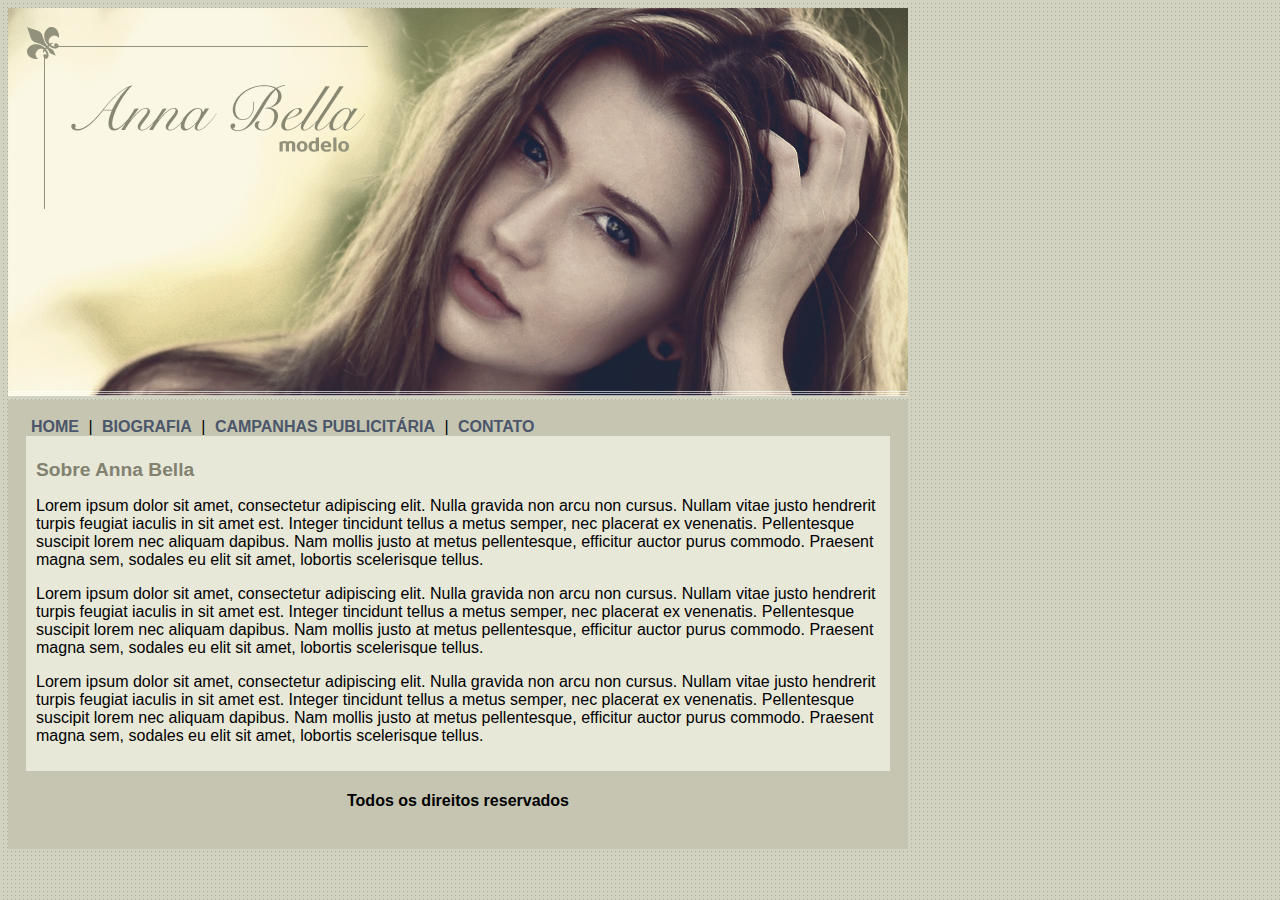
<file: index.html>
<!DOCTYPE html>
<html>
<head>
	<meta charset="utf-8">
	<meta name="viewport" content="width=device-width, initial-scale=1">
	<title>Anna Bella Oficial</title>

	<link rel="stylesheet" type="text/css" href="estilo.css">

</head>
<body>

	<div id="principal">
		
		<img src="imagens/capa.png">

		<div id="menu">
           <a href="index.html">HOME</a> |
           <a href="biografia.html">BIOGRAFIA</a> |
           <a href="campanhas-publicitarias.html">CAMPANHAS PUBLICITÁRIA</a> |
           <a href="contato.html">CONTATO</a> 

        
        <div id="conteudo"><!-- inicio do conteudo -->

        	<h1>Sobre Anna Bella</h1>
        	<p>Lorem ipsum dolor sit amet, consectetur adipiscing elit. Nulla gravida non arcu non cursus. Nullam vitae justo hendrerit turpis feugiat iaculis in sit amet est. Integer tincidunt tellus a metus semper, nec placerat ex venenatis. Pellentesque suscipit lorem nec aliquam dapibus. Nam mollis justo at metus pellentesque, efficitur auctor purus commodo. Praesent magna sem, sodales eu elit sit amet, lobortis scelerisque tellus.</p>

        	<p>Lorem ipsum dolor sit amet, consectetur adipiscing elit. Nulla gravida non arcu non cursus. Nullam vitae justo hendrerit turpis feugiat iaculis in sit amet est. Integer tincidunt tellus a metus semper, nec placerat ex venenatis. Pellentesque suscipit lorem nec aliquam dapibus. Nam mollis justo at metus pellentesque, efficitur auctor purus commodo. Praesent magna sem, sodales eu elit sit amet, lobortis scelerisque tellus.</p>

        	<p>Lorem ipsum dolor sit amet, consectetur adipiscing elit. Nulla gravida non arcu non cursus. Nullam vitae justo hendrerit turpis feugiat iaculis in sit amet est. Integer tincidunt tellus a metus semper, nec placerat ex venenatis. Pellentesque suscipit lorem nec aliquam dapibus. Nam mollis justo at metus pellentesque, efficitur auctor purus commodo. Praesent magna sem, sodales eu elit sit amet, lobortis scelerisque tellus.</p>


        </div><!-- fim do conteudo --> 

        <div id="rodape">
        	<h4>Todos os direitos reservados</h4>

        </div> 


		</div>

	</div>

</body>
</html>
</file>
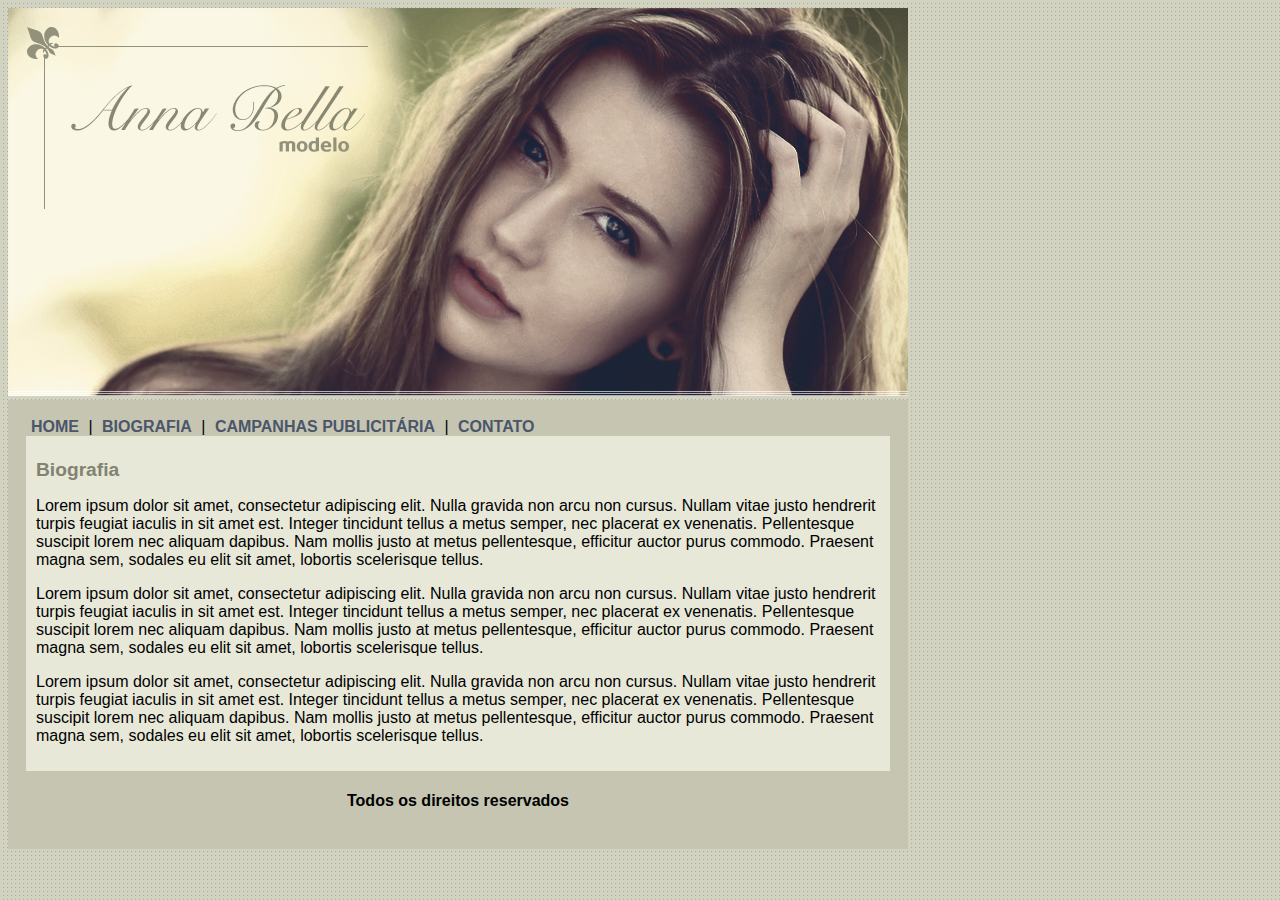
<file: biografia.html>
<!DOCTYPE html>
<html>
<head>
	<meta charset="utf-8">
	<meta name="viewport" content="width=device-width, initial-scale=1">
	<title>Anna Bella - Biografia</title>

	<link rel="stylesheet" type="text/css" href="estilo.css">

</head>
<body>

	<div id="principal">
		
		<img src="imagens/capa.png">

		<div id="menu">
           <a href="index.html">HOME</a> |
           <a href="biografia.html">BIOGRAFIA</a> |
           <a href="campanhas-publicitarias.html">CAMPANHAS PUBLICITÁRIA</a> |
           <a href="contato.html">CONTATO</a> 

        
        <div id="conteudo"><!-- inicio do conteudo -->

        	<h1>Biografia</h1>
        	<p>Lorem ipsum dolor sit amet, consectetur adipiscing elit. Nulla gravida non arcu non cursus. Nullam vitae justo hendrerit turpis feugiat iaculis in sit amet est. Integer tincidunt tellus a metus semper, nec placerat ex venenatis. Pellentesque suscipit lorem nec aliquam dapibus. Nam mollis justo at metus pellentesque, efficitur auctor purus commodo. Praesent magna sem, sodales eu elit sit amet, lobortis scelerisque tellus.</p>

        	<p>Lorem ipsum dolor sit amet, consectetur adipiscing elit. Nulla gravida non arcu non cursus. Nullam vitae justo hendrerit turpis feugiat iaculis in sit amet est. Integer tincidunt tellus a metus semper, nec placerat ex venenatis. Pellentesque suscipit lorem nec aliquam dapibus. Nam mollis justo at metus pellentesque, efficitur auctor purus commodo. Praesent magna sem, sodales eu elit sit amet, lobortis scelerisque tellus.</p>

        	<p>Lorem ipsum dolor sit amet, consectetur adipiscing elit. Nulla gravida non arcu non cursus. Nullam vitae justo hendrerit turpis feugiat iaculis in sit amet est. Integer tincidunt tellus a metus semper, nec placerat ex venenatis. Pellentesque suscipit lorem nec aliquam dapibus. Nam mollis justo at metus pellentesque, efficitur auctor purus commodo. Praesent magna sem, sodales eu elit sit amet, lobortis scelerisque tellus.</p>


        </div><!-- fim do conteudo --> 

        <div id="rodape">
        	<h4>Todos os direitos reservados</h4>

        </div> 


		</div>

	</div>

</body>
</html>
</file>
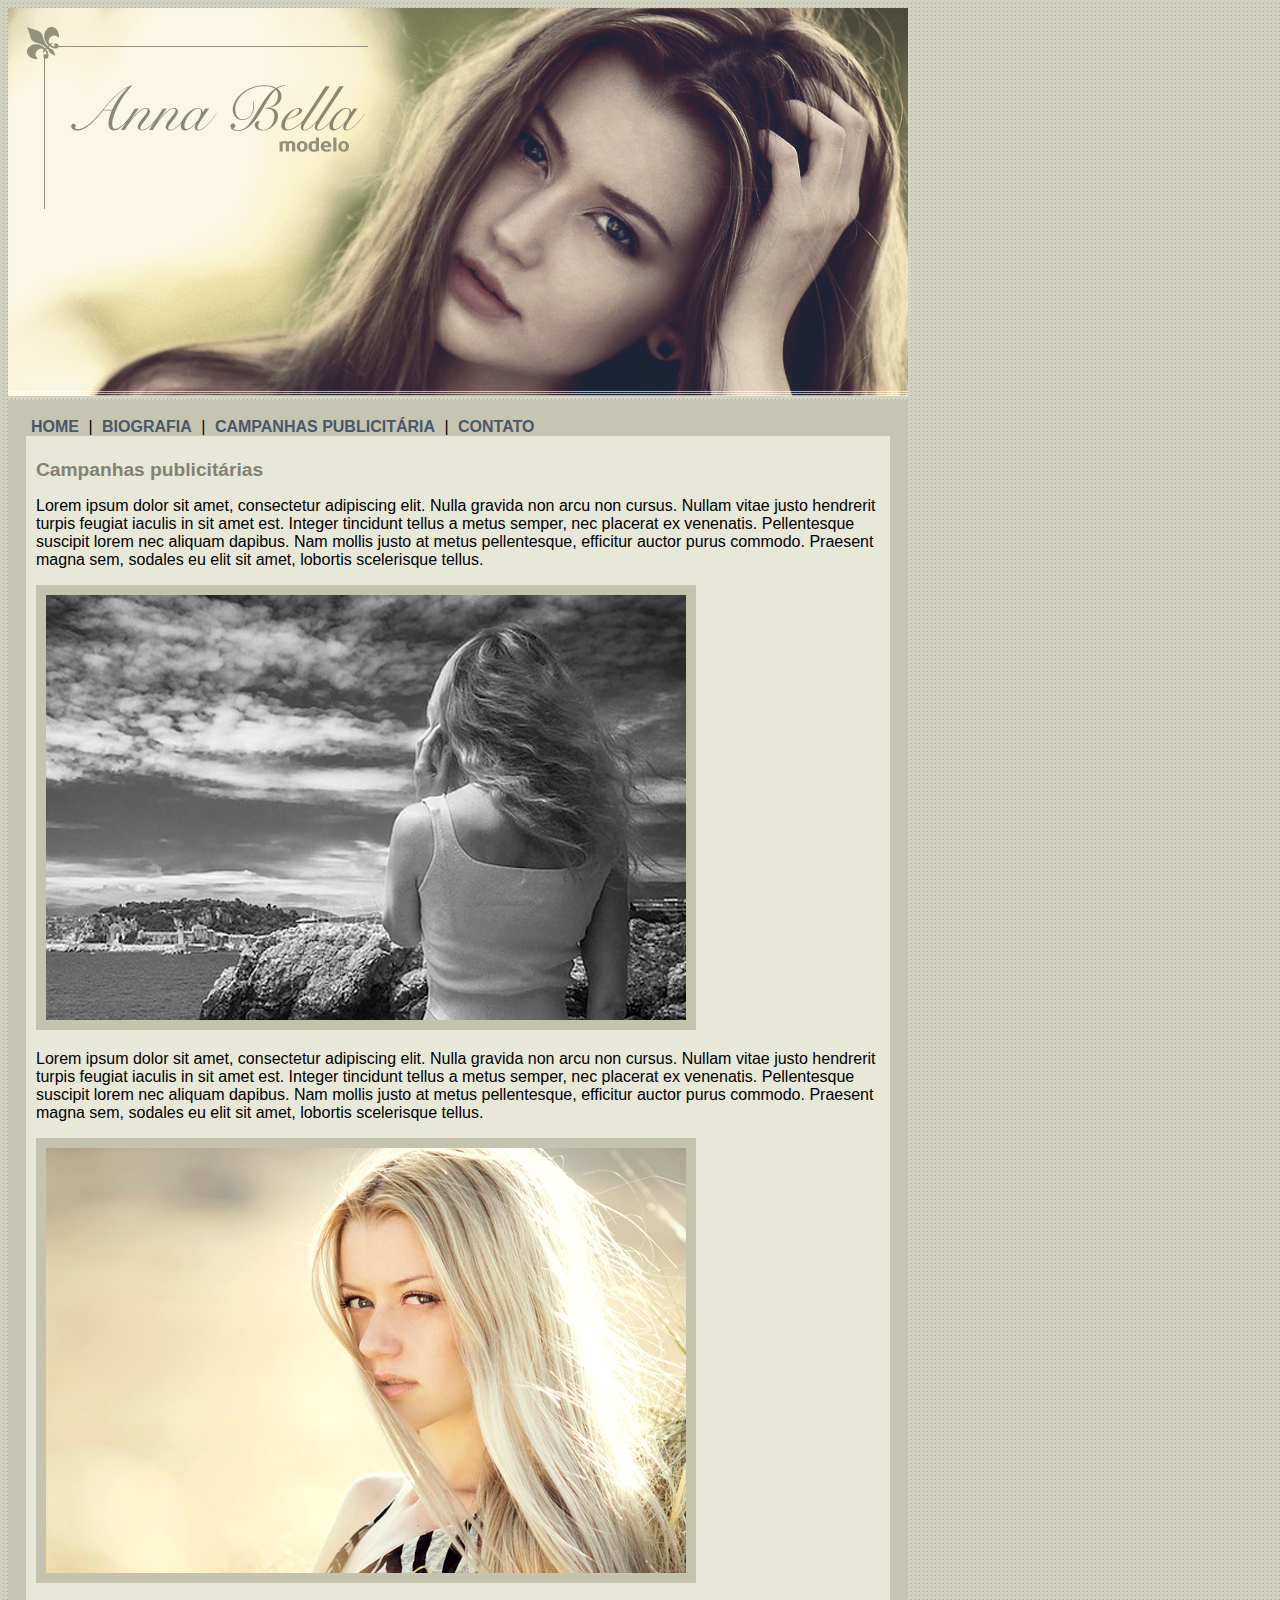
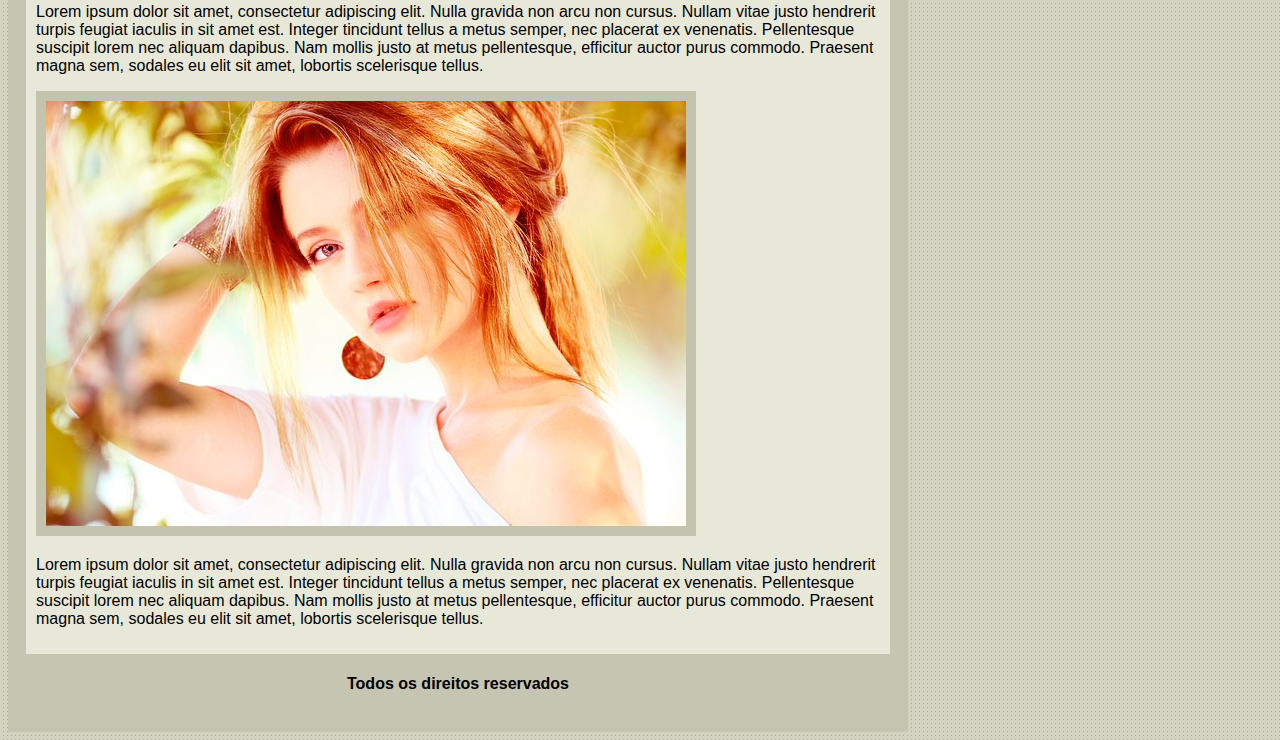
<file: campanhas-publicitarias.html>
<!DOCTYPE html>
<html>
<head>
	<meta charset="utf-8">
	<meta name="viewport" content="width=device-width, initial-scale=1">
	<title>Anna Bella - Campanhas publicitárias</title>

	<link rel="stylesheet" type="text/css" href="estilo.css">

</head>
<body>

	<div id="principal">
		
		<img src="imagens/capa.png">

		<div id="menu">
           <a href="index.html">HOME</a> |
           <a href="biografia.html">BIOGRAFIA</a> |
           <a href="campanhas-publicitarias.html">CAMPANHAS PUBLICITÁRIA</a> |
           <a href="contato.html">CONTATO</a> 

        
        <div id="conteudo"><!-- inicio do conteudo -->

        	<h1>Campanhas publicitárias</h1>
        	<p>Lorem ipsum dolor sit amet, consectetur adipiscing elit. Nulla gravida non arcu non cursus. Nullam vitae justo hendrerit turpis feugiat iaculis in sit amet est. Integer tincidunt tellus a metus semper, nec placerat ex venenatis. Pellentesque suscipit lorem nec aliquam dapibus. Nam mollis justo at metus pellentesque, efficitur auctor purus commodo. Praesent magna sem, sodales eu elit sit amet, lobortis scelerisque tellus.</p>

        	<img src="imagens/foto1.png" class="img-campanha">

        	<p>Lorem ipsum dolor sit amet, consectetur adipiscing elit. Nulla gravida non arcu non cursus. Nullam vitae justo hendrerit turpis feugiat iaculis in sit amet est. Integer tincidunt tellus a metus semper, nec placerat ex venenatis. Pellentesque suscipit lorem nec aliquam dapibus. Nam mollis justo at metus pellentesque, efficitur auctor purus commodo. Praesent magna sem, sodales eu elit sit amet, lobortis scelerisque tellus.</p>

        	<img src="imagens/foto2.png" class="img-campanha">

        	<p>Lorem ipsum dolor sit amet, consectetur adipiscing elit. Nulla gravida non arcu non cursus. Nullam vitae justo hendrerit turpis feugiat iaculis in sit amet est. Integer tincidunt tellus a metus semper, nec placerat ex venenatis. Pellentesque suscipit lorem nec aliquam dapibus. Nam mollis justo at metus pellentesque, efficitur auctor purus commodo. Praesent magna sem, sodales eu elit sit amet, lobortis scelerisque tellus.</p>

        	<img src="imagens/foto3.png" class="img-campanha">

        	<p>Lorem ipsum dolor sit amet, consectetur adipiscing elit. Nulla gravida non arcu non cursus. Nullam vitae justo hendrerit turpis feugiat iaculis in sit amet est. Integer tincidunt tellus a metus semper, nec placerat ex venenatis. Pellentesque suscipit lorem nec aliquam dapibus. Nam mollis justo at metus pellentesque, efficitur auctor purus commodo. Praesent magna sem, sodales eu elit sit amet, lobortis scelerisque tellus.</p>


        </div><!-- fim do conteudo --> 

        <div id="rodape">
        	<h4>Todos os direitos reservados</h4>

        </div> 


		</div>

	</div>

</body>
</html>
</file>
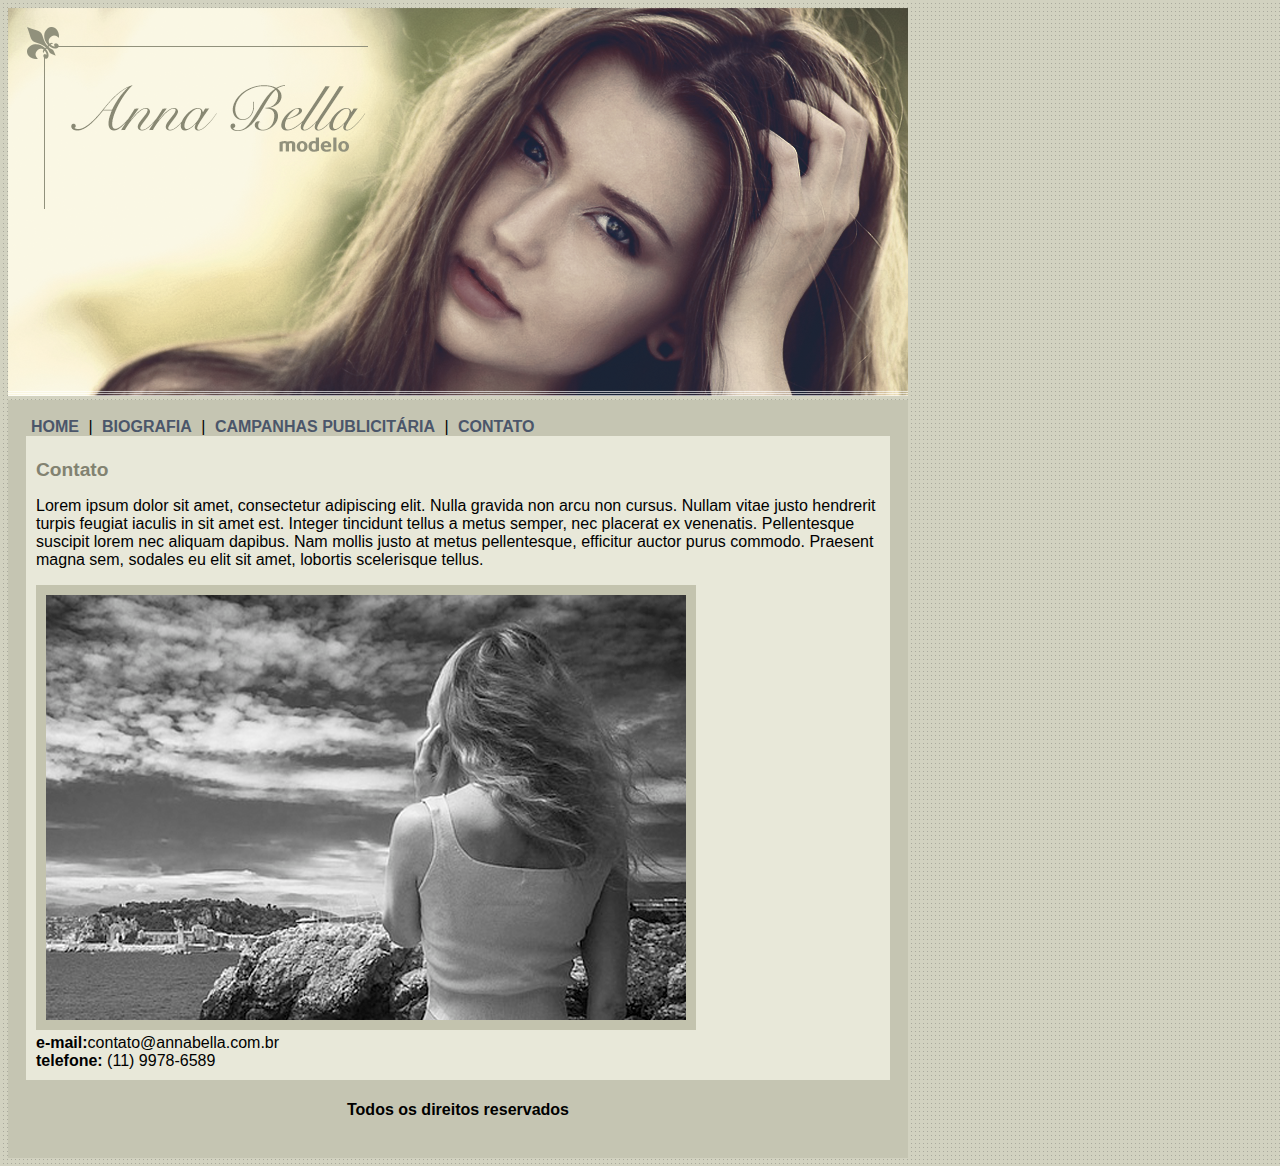
<file: contato.html>
<!DOCTYPE html>
<html>
<head>
	<meta charset="utf-8">
	<meta name="viewport" content="width=device-width, initial-scale=1">
	<title>Anna Bella - Contato</title>

	<link rel="stylesheet" type="text/css" href="estilo.css">

</head>
<body>

	<div id="principal">
		
		<img src="imagens/capa.png">

		<div id="menu">
           <a href="index.html">HOME</a> |
           <a href="biografia.html">BIOGRAFIA</a> |
           <a href="campanhas-publicitarias.html">CAMPANHAS PUBLICITÁRIA</a> |
           <a href="contato.html">CONTATO</a> 

        
        <div id="conteudo"><!-- inicio do conteudo -->

        	<h1>Contato</h1>
        	<p>Lorem ipsum dolor sit amet, consectetur adipiscing elit. Nulla gravida non arcu non cursus. Nullam vitae justo hendrerit turpis feugiat iaculis in sit amet est. Integer tincidunt tellus a metus semper, nec placerat ex venenatis. Pellentesque suscipit lorem nec aliquam dapibus. Nam mollis justo at metus pellentesque, efficitur auctor purus commodo. Praesent magna sem, sodales eu elit sit amet, lobortis scelerisque tellus.</p>

        	<img src="imagens/foto1.png" class="img-campanha">

        	<div>
        		<strong>e-mail:</strong>contato@annabella.com.br<br>
                <strong>telefone:</strong> (11) 9978-6589
            </div>



        </div><!-- fim do conteudo --> 

        <div id="rodape">
        	<h4>Todos os direitos reservados</h4>

        </div> 


		</div>

	</div>

</body>
</html>
</file>
<file: estilo.css>
body {
	background: #d2d2c1 url('imagens/fundo.png');
	font: 16px Arial, Helvetica,sans-serif;
}

#principal {
	width: 900px;
}

#menu {
   background: #c5c5b2;
   padding: 18px;

}

#conteudo {
	background: #e8e8d9;
	padding: 10px;

}

#rodape {
	text-align: center;

}

a {
    color: #4b566a;
    text-decoration: none;
    font-weight: bold;
    padding: 5px;
}
.centralizar {
	text-align: center;
}

.img-campanha {
	border: 10px solid #c3c3ae;

}

h1 {
	color: #828271;
	font-size: 1.2em;

}
</file>
